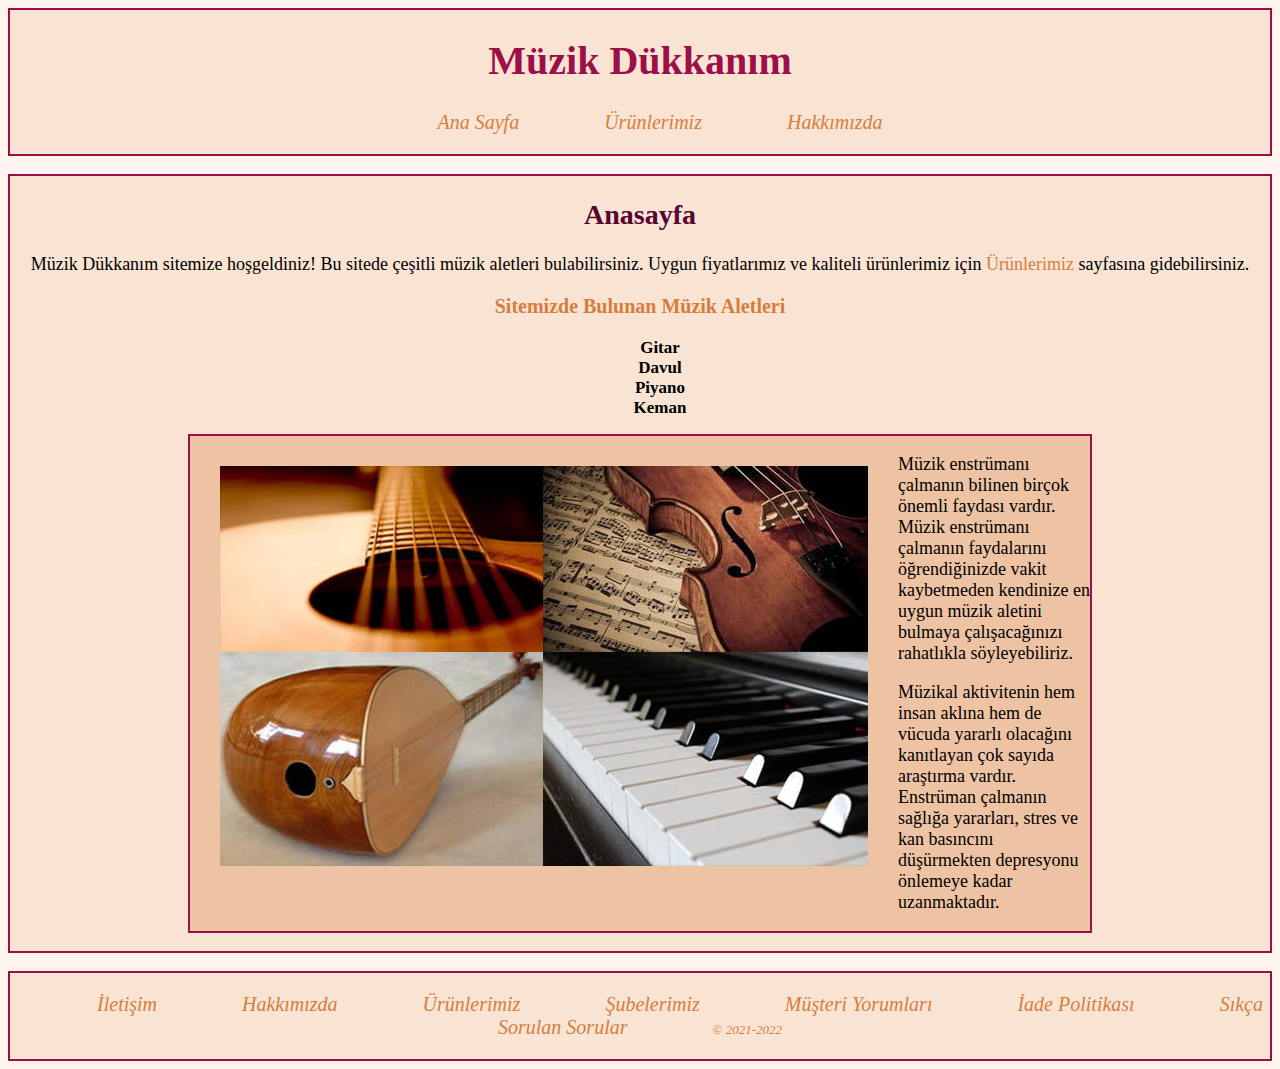
<file: index.html>
<!DOCTYPE html>
<html lang="en">
<head>
    <meta charset="UTF-8">
    <meta http-equiv="X-UA-Compatible" content="IE=edge">
    <meta name="viewport" content="width=device-width, initial-scale=1.0">
    <title>Müzik Dükkanım</title>
    <link rel="stylesheet" href="music-store.css">
</head>
<body>
    <nav class="nav-style">
        <h1>Müzik Dükkanım</h1>
        <ul class="menu">
            <li><a href="index.html">Ana Sayfa</a> </li>
            <li><a href="product.html">Ürünlerimiz</a></li>
            <li><a href="about-us.html">Hakkımızda</a></li>
        </ul>
    </nav>
    <br>
    <main class="main-style" id="wrapper ">
        <article class="article">
           <h2>Anasayfa</h2>
           <p>Müzik Dükkanım sitemize hoşgeldiniz! Bu sitede çeşitli müzik aletleri bulabilirsiniz. Uygun fiyatlarımız ve kaliteli ürünlerimiz için <a href="product.html"> Ürünlerimiz</a> sayfasına gidebilirsiniz. </p>
            <h3>Sitemizde Bulunan Müzik Aletleri</h3>
            <ul>
                <strong>
                <li>Gitar</li>
                <li>Davul</li>
                <li>Piyano</li>
                <li>Keman</li>
                </strong>
            </ul>
        </article>  
                <div class="index-info">
                <img alt="müzik aletleri" src="img/müzik.jpg" >  
                <p>Müzik enstrümanı çalmanın bilinen birçok önemli faydası vardır. Müzik enstrümanı çalmanın faydalarını öğrendiğinizde vakit kaybetmeden kendinize en uygun müzik aletini bulmaya çalışacağınızı rahatlıkla söyleyebiliriz.</p>

                <p>Müzikal aktivitenin hem insan aklına hem de vücuda yararlı olacağını kanıtlayan çok sayıda araştırma vardır. Enstrüman çalmanın sağlığa yararları, stres ve kan basıncını düşürmekten depresyonu önlemeye kadar uzanmaktadır.</p>
                </div>
                
        
        

        <br>
        
    </main>
    <br>
    <footer class="footer-style">
        <ul class="menu">
            <li><a href="contact.html">İletişim</a> </li>
            <li><a href="about-us.html">Hakkımızda</a></li>
            <li><a href="product.html">Ürünlerimiz</a></li>
            <li><a href="subeler.html">Şubelerimiz</a></li>
            <li><a href="comments.html">Müşteri Yorumları</a></li>
            <li><a href="return.html">İade Politikası</a></li>
            <li><a href="sss.html"> Sıkça Sorulan Sorular</a></li>
            <li style="font-size: small;">© 2021-2022 </li>
        </ul>
    </footer>
    
</body>
</html>
</file>
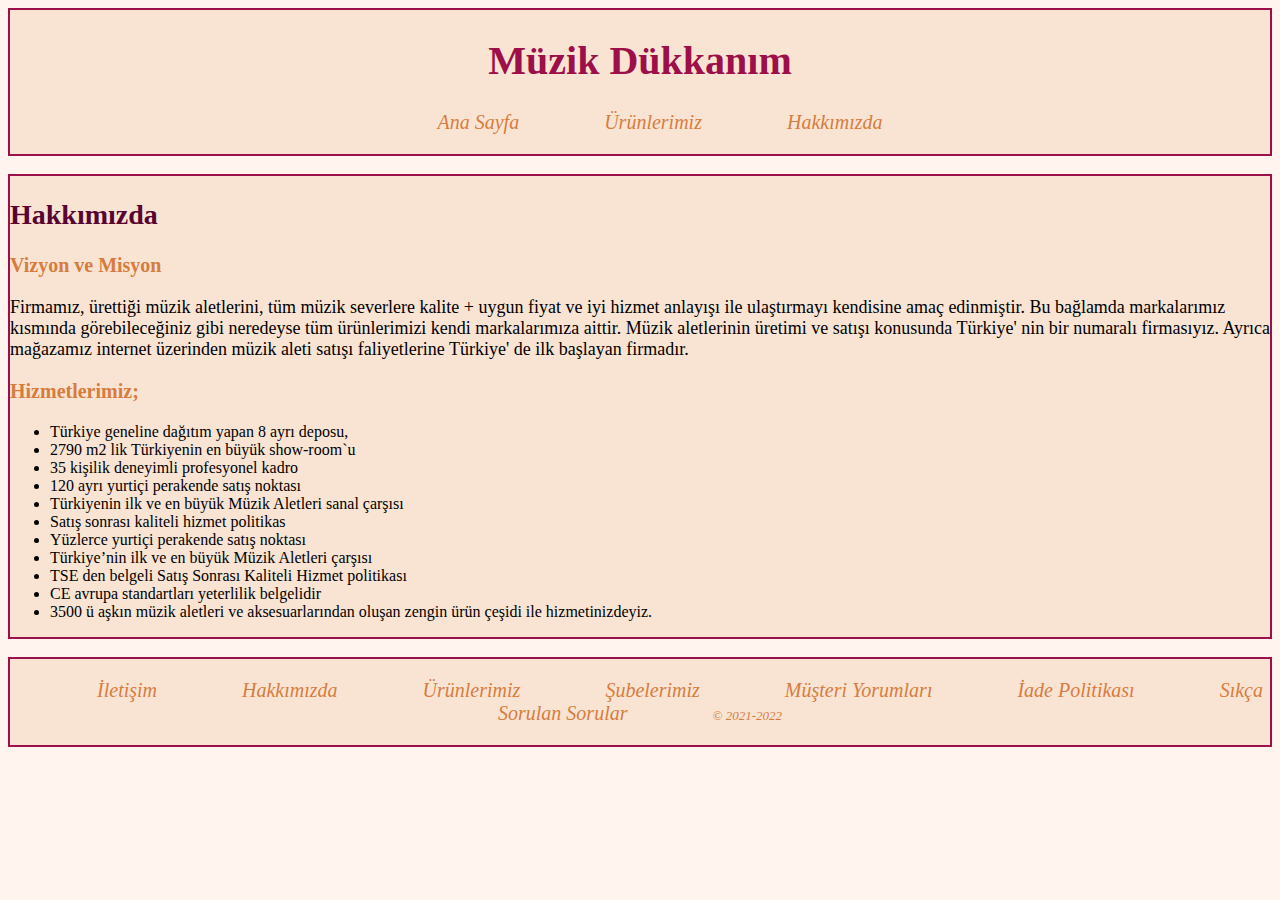
<file: about-us.html>
<!DOCTYPE html>
<html lang="en">
<head>
    <meta charset="UTF-8">
    <meta http-equiv="X-UA-Compatible" content="IE=edge">
    <meta name="viewport" content="width=device-width, initial-scale=1.0">
    <title>Hakkımızda</title>
    <link rel="stylesheet" href="music-store.css">
</head>
<body>
    <nav class="nav-style">
        <h1>Müzik Dükkanım</h1>
        <ul class="menu">
            <li><a href="index.html">Ana Sayfa</a> </li>
            <li><a href="product.html">Ürünlerimiz</a></li>
            <li><a href="about-us.html">Hakkımızda</a></li>
        </ul>
    </nav>
    <br>
    <main class="main-style">
        
        <article>
            <h2>Hakkımızda</h2>
            <h3>Vizyon ve Misyon</h3>
            <p>
                Firmamız, ürettiği müzik aletlerini, tüm müzik severlere kalite + uygun fiyat ve iyi hizmet anlayışı ile ulaştırmayı kendisine amaç edinmiştir. Bu bağlamda markalarımız kısmında görebileceğiniz gibi neredeyse tüm ürünlerimizi kendi markalarımıza aittir. Müzik aletlerinin üretimi ve satışı konusunda Türkiye' nin bir numaralı firmasıyız. Ayrıca mağazamız internet üzerinden müzik aleti satışı faliyetlerine Türkiye' de ilk başlayan firmadır.
           </p>
           <h3> Hizmetlerimiz;</h3>
           <ul>
               <li>Türkiye geneline dağıtım yapan 8 ayrı deposu,</li>
               <li>2790 m2 lik Türkiyenin en büyük show-room`u</li>
               <li>35 kişilik deneyimli profesyonel kadro</li>
               <li>120 ayrı yurtiçi perakende satış noktası</li>
               <li>Türkiyenin ilk ve en büyük Müzik Aletleri sanal çarşısı</li>
               <li>Satış sonrası kaliteli hizmet politikas</li>
               <li>Yüzlerce yurtiçi perakende satış noktası</li>
               <li>Türkiye’nin ilk ve en büyük Müzik Aletleri çarşısı</li>
               <li>TSE den belgeli Satış Sonrası Kaliteli Hizmet politikası</li>
               <li>CE avrupa standartları yeterlilik belgelidir</li>
               <li>3500 ü aşkın müzik aletleri ve aksesuarlarından oluşan zengin ürün çeşidi ile hizmetinizdeyiz.</li>
           </ul>
        </article>
    </main>
    <br>
    <footer class="footer-style">
        <ul class="menu">
            <li><a href="contact.html">İletişim</a> </li>
            <li><a href="about-us.html">Hakkımızda</a></li>
            <li><a href="product.html">Ürünlerimiz</a></li>
            <li><a href="subeler.html">Şubelerimiz</a></li>
            <li><a href="comments.html">Müşteri Yorumları</a></li>
            <li><a href="return.html">İade Politikası</a></li>
            <li><a href="sss.html"> Sıkça Sorulan Sorular</a></li>
            <li style="font-size: small;">© 2021-2022 </li>
        </ul>
    </footer>
</body>
</html>
</file>
<file: music-store.css>
body {
    background-color: seashell ;
    font-family:Cambria, Cochin, Georgia, Times, 'Times New Roman', serif

}
a{
    text-decoration:none ;
    color: #D67D3E ;
    
}
a:hover{
    color: #9C0F48;
    text-decoration: underline;
}

h1 {
    color:#9C0F48;
    font-size: 40px;
    text-align: center;
}

h2 {
    color: #570530 ;
    font-size: 28px;
}

h3{
    color:#D67D3E ;
    font-size: 20px;
}

p {
    font-size: 18px;
}
.nav-style {
    border: 2px;
    border-style:double;
    border-color:#9C0F48;
    background-color:#F9E4D4;
    
}
.menu{
    list-style: none;
    text-align: center;
    color: #D67D3E;
    font-size: 20px;
    font-style: italic;
}

.menu li{
    display: inline;
    margin: 40px;
    position: relative;
}

.main-style{
    border: 2px;
    border-style:double;
    border-color:#9C0F48;
    background-color:#F9E4D4;
}

.article {
    text-align: center;

}
.article li{
    list-style: none;
    font-size: 17px;
}

.article img{
    width: 500px;
}

.footer-style {
    border: 2px;
    border-style:double;
    border-color:#9C0F48;
    background-color:#F9E4D4;
    position: relative;

}
#wrapper{                
    min-height: calc(100vh - 60px);            
}

.index-info{
    width: 900px;
    margin:auto;
    text-align: left;
    border: 2px;
    border-style:double;
    border-color:#9C0F48;
    background-color: #d67d3e50;
    padding: auto;

}

.index-info img{
    float:left;
    padding: 30px;
}
</file>
